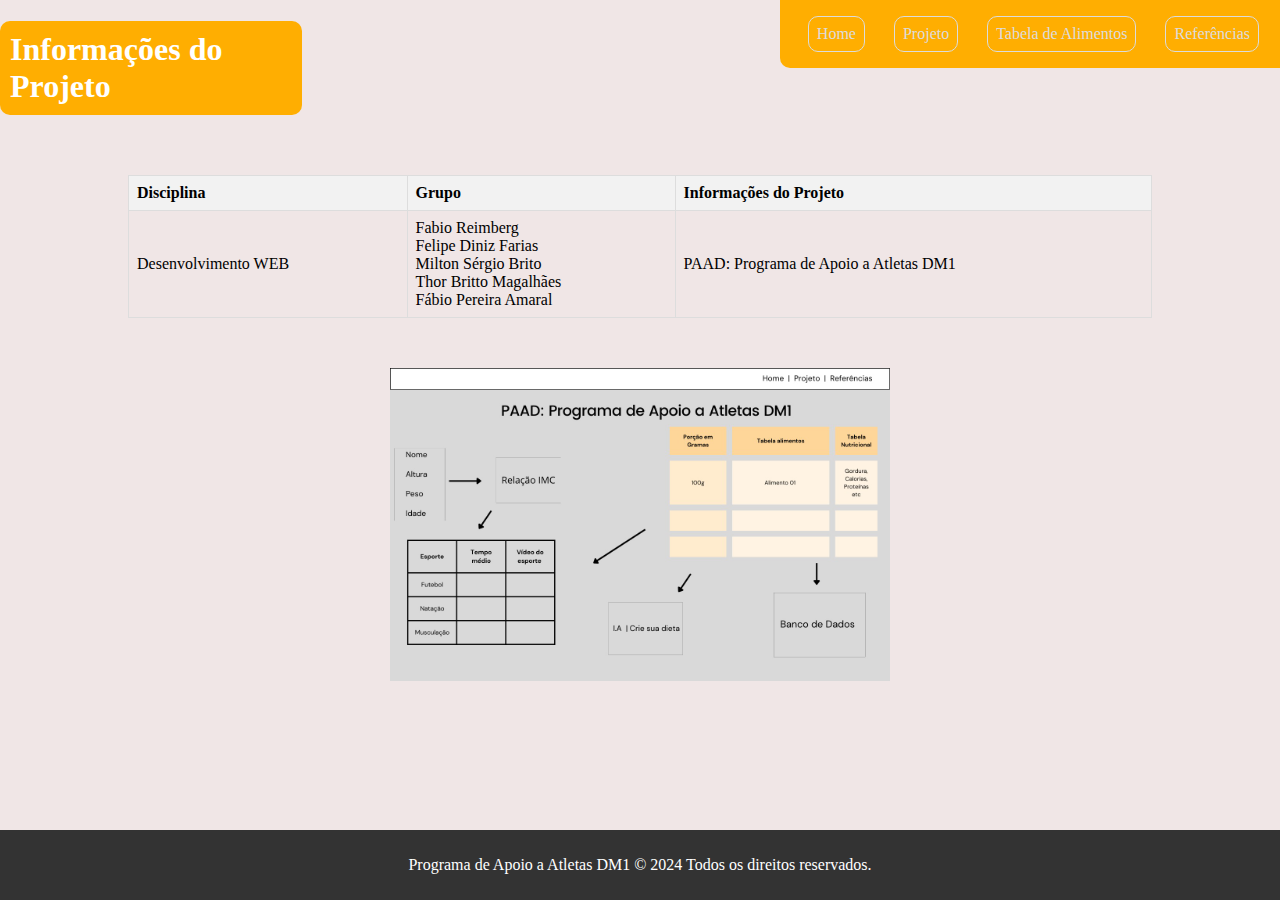
<file: index.html>
<!DOCTYPE html>
<html lang="pt-br">
  <head>
    <meta charset="UTF-8" />
    <meta name="viewport" content="width=device-width, initial-scale=1.0" />
    <title>Programa de Apoio a Atletas DM1</title>
    <link rel="stylesheet" href="./styles/index.css" />
    <link rel="shortcut icon" href="img/favi.jpeg" type="image/x-icon" />
  </head>

  <body>
    <ul class="menu">
      <li><a href="./html/referencia.html">Referências</a></li>
      <li><a href="./html/tabela_alimentos.html">Tabela de Alimentos</a></li>
      <li><a href="./html/tabela.html">Projeto</a></li>
      <li><a href="./index.html">Home</a></li>
    </ul>

    <h1>Informações do Projeto</h1>
    <table>
      <tr>
        <th>Disciplina</th>
        <th>Grupo</th>
        <th>Informações do Projeto</th>
      </tr>
      <tr>
        <td>Desenvolvimento WEB</td>
        <td>
          Fabio Reimberg<br />
          Felipe Diniz Farias <br />
          Milton Sérgio Brito<br />
          Thor Britto Magalhães <br />
          Fábio Pereira Amaral
        </td>
        <td>
          <!-- Informações do Projeto -->
          <p>PAAD: Programa de Apoio a Atletas DM1</p>
        </td>
      </tr>
    </table>

    <div class="img-container">
      <img src="/img/prototipo.jpeg" />
    </div>

    <footer>
      <p>
        Programa de Apoio a Atletas DM1 © 2024 Todos os direitos reservados.
      </p>
    </footer>
  </body>
</html>
</file>
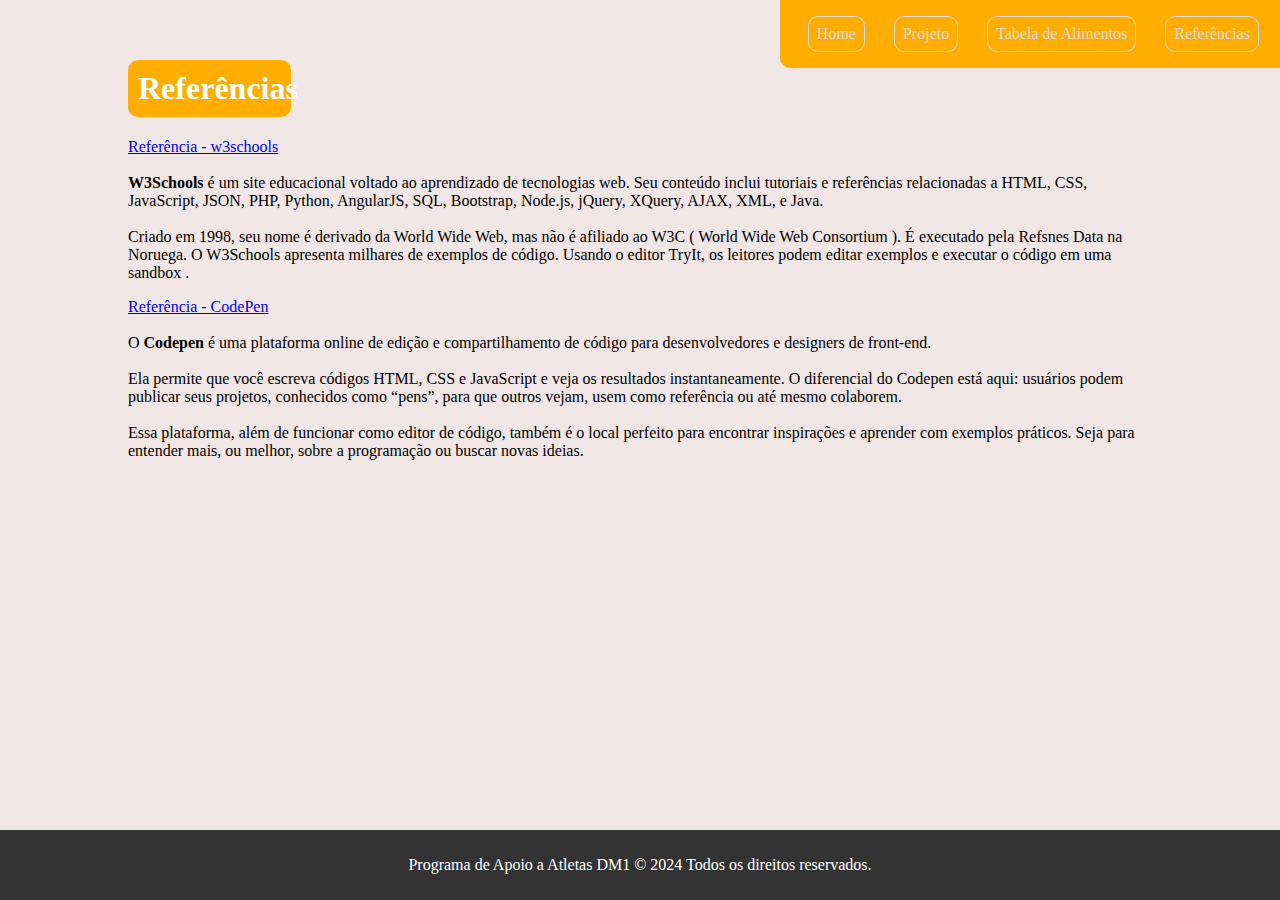
<file: html/referencia.html>
<!DOCTYPE html>
<html lang="pt-br">
  <head>
    <meta charset="UTF-8" />
    <meta name="viewport" content="width=device-width, initial-scale=1.0" />
    <title>Programa de Apoio a Atletas DM1</title>
    <link rel="stylesheet" href="/styles/referencia.css" />
    <link rel="shortcut icon" href="/img/favi.jpeg" type="image/x-icon" />
  </head>

  <body>
    <ul class="menu">
      <li><a href="/html/referencia.html">Referências</a></li>
      <li><a href="/html/tabela_alimentos.html">Tabela de Alimentos</a></li>
      <li><a href="/html/tabela.html">Projeto</a></li>
      <li><a href="/index.html">Home</a></li>
    </ul>

    <div class="container">
      <h1>Referências</h1>
      <div class="reference">
        <p>
          <a href="//www.w3schools.com/">Referência - w3schools</a
          ><br /><br /><b>W3Schools</b> é um site educacional voltado ao
          aprendizado de tecnologias web. Seu conteúdo inclui tutoriais e
          referências relacionadas a HTML, CSS, JavaScript, JSON, PHP, Python,
          AngularJS, SQL, Bootstrap, Node.js, jQuery, XQuery, AJAX, XML, e
          Java.<br /><br />

          Criado em 1998, seu nome é derivado da World Wide Web, mas não é
          afiliado ao W3C ( World Wide Web Consortium ). É executado pela
          Refsnes Data na Noruega. O W3Schools apresenta milhares de exemplos de
          código. Usando o editor TryIt, os leitores podem editar exemplos e
          executar o código em uma sandbox .
        </p>

        <p>
          <a href="https://codepen.io/">Referência - CodePen</a><br /><br />O
          <b>Codepen</b> é uma plataforma online de edição e compartilhamento de
          código para desenvolvedores e designers de front-end.<br /><br />

          Ela permite que você escreva códigos HTML, CSS e JavaScript e veja os
          resultados instantaneamente. O diferencial do Codepen está aqui:
          usuários podem publicar seus projetos, conhecidos como “pens”, para
          que outros vejam, usem como referência ou até mesmo colaborem.<br /><br />

          Essa plataforma, além de funcionar como editor de código, também é o
          local perfeito para encontrar inspirações e aprender com exemplos
          práticos. Seja para entender mais, ou melhor, sobre a programação ou
          buscar novas ideias.
        </p>
      </div>

      <!-- Adicione mais referências conforme necessário -->
    </div>

    <footer>
      <p>
        Programa de Apoio a Atletas DM1 © 2024 Todos os direitos reservados.
      </p>
    </footer>
  </body>
</html>
</file>
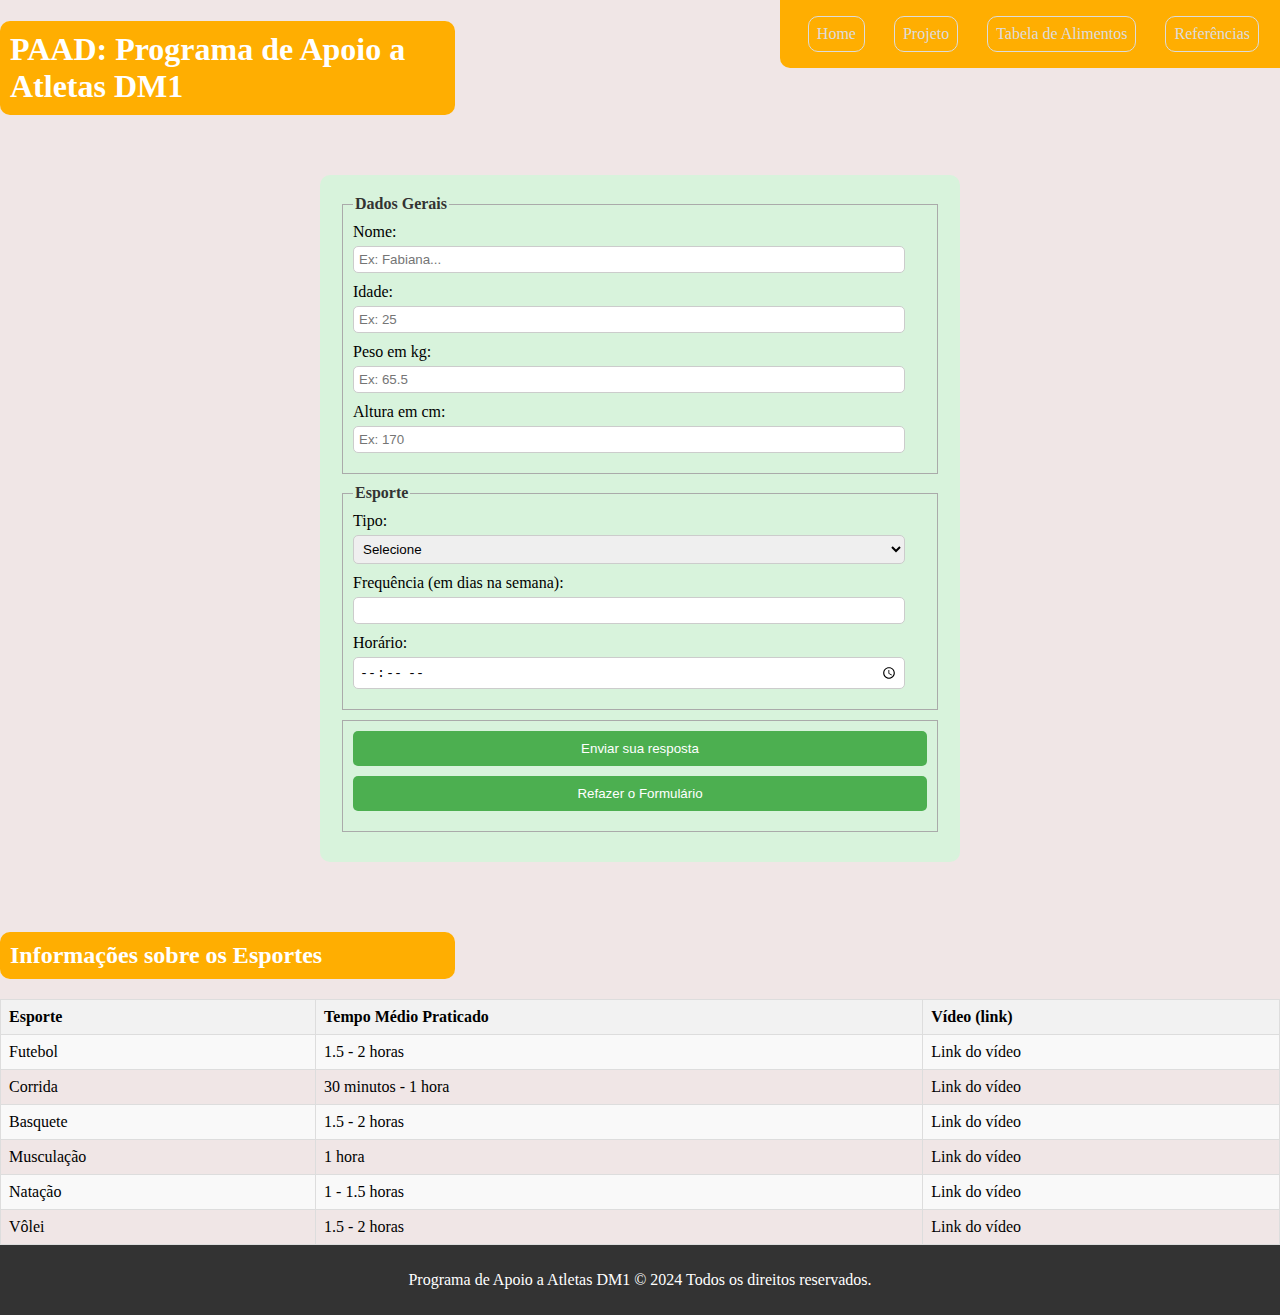
<file: html/tabela.html>
<!DOCTYPE html>
<html lang="pt-br">
  <head>
    <meta charset="UTF-8" />
    <meta name="viewport" content="width=device-width, initial-scale=1.0" />
    <title>Programa de Apoio a Atletas DM1</title>
    <link rel="stylesheet" href="/styles/imc.css" />
    <link rel="stylesheet" href="/styles/tabela.css" />
    <link rel="shortcut icon" href="/img/favi.jpeg" type="image/x-icon" />
    <style></style>
  </head>

  <body>
    <ul class="menu">
      <li><a href="/html/referencia.html">Referências</a></li>
      <li><a href="/html/tabela_alimentos.html">Tabela de Alimentos</a></li>
      <li><a href="/html/tabela.html">Projeto</a></li>
      <li><a href="/index.html">Home</a></li>
    </ul>

    <h1>PAAD: Programa de Apoio a Atletas DM1</h1>
    <form
      id="formulario"
      action="/pagina-processa-dados-do-form"
      method="post"
      class="tema-saude"
    >
      <fieldset>
        <legend>Dados Gerais</legend>
        <label for="nome">Nome:</label>
        <input
          type="text"
          minlength="3"
          id="nome"
          placeholder="Ex: Fabiana..."
        />

        <label for="idade">Idade:</label>
        <input type="text" id="idade" placeholder="Ex: 25" />

        <label for="peso">Peso em kg:</label>
        <input type="text" id="peso" placeholder="Ex: 65.5" />

        <label for="altura">Altura em cm:</label>
        <input type="text" id="altura" placeholder="Ex: 170" />
      </fieldset>
      <fieldset>
        <legend>Esporte</legend>

        <label for="tipo-esporte">Tipo:</label>
        <select id="tipo_esporte">
          <option value="">Selecione</option>
          <option value="Futebol">Futebol</option>
          <option value="Corrida">Corrida</option>
          <option value="Basquete">Basquete</option>
          <option value="Musculação">Musculação</option>
          <option value="Natação">Natação</option>
          <option value="Vôlei">Vôlei</option>
        </select>
        <label for="frequencia">Frequência (em dias na semana):</label>
        <input type="number" id="frequencia" min="1" max="7" />
        <label for="horario">Horário:</label>
        <input type="time" id="horario" />
      </fieldset>

      <fieldset>
        <button type="submit" id="form">Enviar sua resposta</button>
        <button type="reset" id="resetBtn">Refazer o Formulário</button>
      </fieldset>
    </form>
    <span id="imc"></span>
    <h2>Informações sobre os Esportes</h2>
    <table>
      <tr>
        <th>Esporte</th>
        <th>Tempo Médio Praticado</th>
        <th>Vídeo (link)</th>
      </tr>
      <tr>
        <td>Futebol</td>
        <td>1.5 - 2 horas</td>
        <td>Link do vídeo</td>
      </tr>
      <tr>
        <td>Corrida</td>
        <td>30 minutos - 1 hora</td>
        <td>Link do vídeo</td>
      </tr>
      <tr>
        <td>Basquete</td>
        <td>1.5 - 2 horas</td>
        <td>Link do vídeo</td>
      </tr>
      <tr>
        <td>Musculação</td>
        <td>1 hora</td>
        <td>Link do vídeo</td>
      </tr>
      <tr>
        <td>Natação</td>
        <td>1 - 1.5 horas</td>
        <td>Link do vídeo</td>
      </tr>
      <tr>
        <td>Vôlei</td>
        <td>1.5 - 2 horas</td>
        <td>Link do vídeo</td>
      </tr>
    </table>
    <footer>
      <p>
        Programa de Apoio a Atletas DM1 © 2024 Todos os direitos reservados.
      </p>
    </footer>

    <script src="/js/tabela.js"></script>
  </body>
</html>
</file>
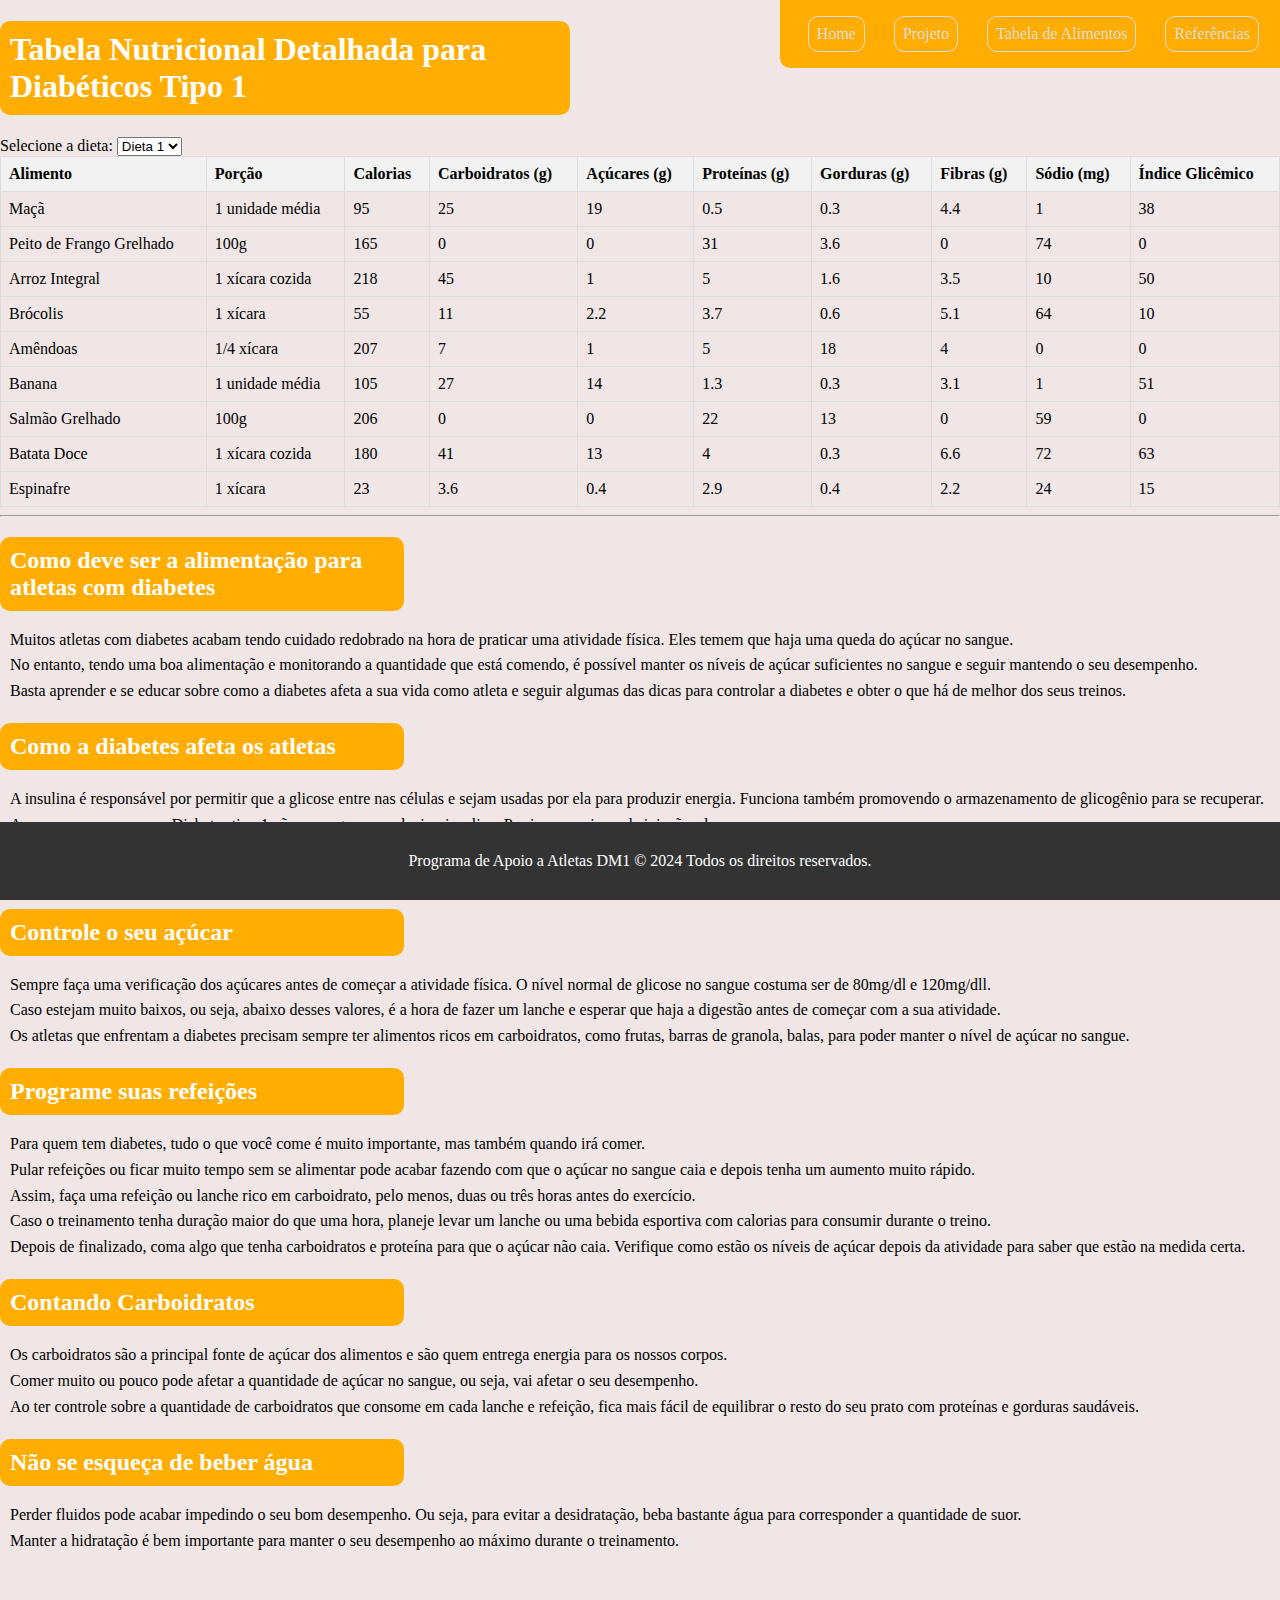
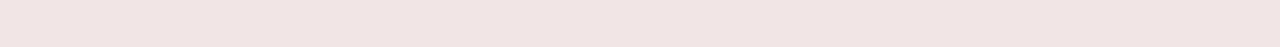
<file: html/tabela_alimentos.html>
<!DOCTYPE html>
<html lang="pt-br">
  <head>
    <meta charset="UTF-8" />
    <meta name="viewport" content="width=device-width, initial-scale=1.0" />
    <title>Programa de Apoio a Atletas DM1</title>
    <link rel="shortcut icon" href="/img/favi.jpeg" type="image/x-icon" />
    <link rel="stylesheet" href="/styles/tabelali.css" />
  </head>

  <body>
    <ul class="menu">
      <li><a href="/html/referencia.html">Referências</a></li>
      <li><a href="/html/tabela_alimentos.html">Tabela de Alimentos</a></li>
      <li><a href="/html/tabela.html">Projeto</a></li>
      <li><a href="./index.html">Home</a></li>
    </ul>
    <div>
      <h1>Tabela Nutricional Detalhada para Diabéticos Tipo 1</h1>
      <label for="dietaSelect">Selecione a dieta:</label>
      <select id="dietaSelect" onchange="changeDieta()">
        <option value="dieta1">Dieta 1</option>
        <option value="dieta2">Dieta 2</option>
      </select>

      <table id="dieta1" class="active">
        <tr>
          <th>Alimento</th>
          <th>Porção</th>
          <th>Calorias</th>
          <th>Carboidratos (g)</th>
          <th>Açúcares (g)</th>
          <th>Proteínas (g)</th>
          <th>Gorduras (g)</th>
          <th>Fibras (g)</th>
          <th>Sódio (mg)</th>
          <th>Índice Glicêmico</th>
        </tr>
        <tr>
          <td>Maçã</td>
          <td>1 unidade média</td>
          <td>95</td>
          <td>25</td>
          <td>19</td>
          <td>0.5</td>
          <td>0.3</td>
          <td>4.4</td>
          <td>1</td>
          <td>38</td>
        </tr>
        <tr>
          <td>Peito de Frango Grelhado</td>
          <td>100g</td>
          <td>165</td>
          <td>0</td>
          <td>0</td>
          <td>31</td>
          <td>3.6</td>
          <td>0</td>
          <td>74</td>
          <td>0</td>
        </tr>
        <tr>
          <td>Arroz Integral</td>
          <td>1 xícara cozida</td>
          <td>218</td>
          <td>45</td>
          <td>1</td>
          <td>5</td>
          <td>1.6</td>
          <td>3.5</td>
          <td>10</td>
          <td>50</td>
        </tr>
        <tr>
          <td>Brócolis</td>
          <td>1 xícara</td>
          <td>55</td>
          <td>11</td>
          <td>2.2</td>
          <td>3.7</td>
          <td>0.6</td>
          <td>5.1</td>
          <td>64</td>
          <td>10</td>
        </tr>
        <tr>
          <td>Amêndoas</td>
          <td>1/4 xícara</td>
          <td>207</td>
          <td>7</td>
          <td>1</td>
          <td>5</td>
          <td>18</td>
          <td>4</td>
          <td>0</td>
          <td>0</td>
        </tr>
        <tr>
          <td>Banana</td>
          <td>1 unidade média</td>
          <td>105</td>
          <td>27</td>
          <td>14</td>
          <td>1.3</td>
          <td>0.3</td>
          <td>3.1</td>
          <td>1</td>
          <td>51</td>
        </tr>
        <tr>
          <td>Salmão Grelhado</td>
          <td>100g</td>
          <td>206</td>
          <td>0</td>
          <td>0</td>
          <td>22</td>
          <td>13</td>
          <td>0</td>
          <td>59</td>
          <td>0</td>
        </tr>
        <tr>
          <td>Batata Doce</td>
          <td>1 xícara cozida</td>
          <td>180</td>
          <td>41</td>
          <td>13</td>
          <td>4</td>
          <td>0.3</td>
          <td>6.6</td>
          <td>72</td>
          <td>63</td>
        </tr>
        <tr>
          <td>Espinafre</td>
          <td>1 xícara</td>
          <td>23</td>
          <td>3.6</td>
          <td>0.4</td>
          <td>2.9</td>
          <td>0.4</td>
          <td>2.2</td>
          <td>24</td>
          <td>15</td>
        </tr>
      </table>

      <table id="dieta2">
        <tr>
          <th>Alimento</th>
          <th>Porção</th>
          <th>Calorias</th>
          <th>Carboidratos (g)</th>
          <th>Açúcares (g)</th>
          <th>Proteínas (g)</th>
          <th>Gorduras (g)</th>
          <th>Fibras (g)</th>
          <th>Sódio (mg)</th>
          <th>Índice Glicêmico</th>
        </tr>
        <tr>
          <td>Morango</td>
          <td>1 xícara</td>
          <td>49</td>
          <td>12</td>
          <td>7</td>
          <td>1</td>
          <td>0.5</td>
          <td>3</td>
          <td>1</td>
          <td>41</td>
        </tr>
        <tr>
          <td>Tofu</td>
          <td>100g</td>
          <td>76</td>
          <td>1.9</td>
          <td>0.3</td>
          <td>8</td>
          <td>4.8</td>
          <td>0.3</td>
          <td>7</td>
          <td>15</td>
        </tr>
        <tr>
          <td>Quinoa</td>
          <td>1 xícara cozida</td>
          <td>222</td>
          <td>39</td>
          <td>1.6</td>
          <td>8</td>
          <td>3.6</td>
          <td>5.2</td>
          <td>13</td>
          <td>53</td>
        </tr>
        <tr>
          <td>Cenoura</td>
          <td>1 xícara</td>
          <td>52</td>
          <td>12</td>
          <td>6</td>
          <td>1.2</td>
          <td>0.3</td>
          <td>3.6</td>
          <td>88</td>
          <td>47</td>
        </tr>
        <tr>
          <td>Nozes</td>
          <td>1/4 xícara</td>
          <td>200</td>
          <td>4</td>
          <td>1</td>
          <td>5</td>
          <td>20</td>
          <td>2</td>
          <td>0</td>
          <td>15</td>
        </tr>
        <tr>
          <td>Pera</td>
          <td>1 unidade média</td>
          <td>101</td>
          <td>27</td>
          <td>17</td>
          <td>0.6</td>
          <td>0.2</td>
          <td>5.5</td>
          <td>1</td>
          <td>38</td>
        </tr>
        <tr>
          <td>Sardinha</td>
          <td>100g</td>
          <td>208</td>
          <td>0</td>
          <td>0</td>
          <td>25</td>
          <td>11</td>
          <td>0</td>
          <td>505</td>
          <td>0</td>
        </tr>
        <tr>
          <td>Batata</td>
          <td>1 xícara cozida</td>
          <td>116</td>
          <td>26</td>
          <td>1.2</td>
          <td>3</td>
          <td>0.1</td>
          <td>2.4</td>
          <td>13</td>
          <td>78</td>
        </tr>
        <tr>
          <td>Alface</td>
          <td>1 xícara</td>
          <td>5</td>
          <td>1</td>
          <td>0.2</td>
          <td>0.5</td>
          <td>0.1</td>
          <td>0.5</td>
          <td>7</td>
          <td>15</td>
        </tr>
      </table>
    </div>

    <script>
      function changeDieta() {
        const dieta1 = document.getElementById("dieta1");
        const dieta2 = document.getElementById("dieta2");
        const select = document.getElementById("dietaSelect");
        if (select.value === "dieta1") {
          dieta1.classList.add("active");
          dieta2.classList.remove("active");
        } else {
          dieta2.classList.add("active");
          dieta1.classList.remove("active");
        }
      }
    </script>
    <hr />
    <h2>Como deve ser a alimentação para atletas com diabetes</h2>

    <p>
      Muitos atletas com diabetes acabam tendo cuidado redobrado na hora de
      praticar uma atividade física. Eles temem que haja uma queda do açúcar no
      sangue.<br />
      No entanto, tendo uma boa alimentação e monitorando a quantidade que está
      comendo, é possível manter os níveis de açúcar suficientes no sangue e
      seguir mantendo o seu desempenho.<br />
      Basta aprender e se educar sobre como a diabetes afeta a sua vida como
      atleta e seguir algumas das dicas para controlar a diabetes e obter o que
      há de melhor dos seus treinos.
    </p>

    <h2>Como a diabetes afeta os atletas</h2>

    <p>
      A insulina é responsável por permitir que a glicose entre nas células e
      sejam usadas por ela para produzir energia. Funciona também promovendo o
      armazenamento de glicogênio para se recuperar.<br />
      As pessoas que possuem Diabetes tipo 1 não conseguem produzir a insulina.
      Por isso, precisam de injeções da mesma.<br />
      Assim, programar as refeições em relação aos exercícios, junto da terapia
      com insulina, deve ser levado a sério.<br />
      Basicamente, é importante ter cuidado nas quantidades de proteína e
      carboidratos consumidos para treinar com intensidade e ter sucesso na sua
      atividade física.
    </p>
    <h2>Controle o seu açúcar</h2>
    <p>
      Sempre faça uma verificação dos açúcares antes de começar a atividade
      física. O nível normal de glicose no sangue costuma ser de 80mg/dl e
      120mg/dll.<br />
      Caso estejam muito baixos, ou seja, abaixo desses valores, é a hora de
      fazer um lanche e esperar que haja a digestão antes de começar com a sua
      atividade.<br />
      Os atletas que enfrentam a diabetes precisam sempre ter alimentos ricos em
      carboidratos, como frutas, barras de granola, balas, para poder manter o
      nível de açúcar no sangue.
    </p>
    <h2>Programe suas refeições</h2>
    <p>
      Para quem tem diabetes, tudo o que você come é muito importante, mas
      também quando irá comer.<br />
      Pular refeições ou ficar muito tempo sem se alimentar pode acabar fazendo
      com que o açúcar no sangue caia e depois tenha um aumento muito rápido.<br />
      Assim, faça uma refeição ou lanche rico em carboidrato, pelo menos, duas
      ou três horas antes do exercício.<br />
      Caso o treinamento tenha duração maior do que uma hora, planeje levar um
      lanche ou uma bebida esportiva com calorias para consumir durante o
      treino.<br />
      Depois de finalizado, coma algo que tenha carboidratos e proteína para que
      o açúcar não caia. Verifique como estão os níveis de açúcar depois da
      atividade para saber que estão na medida certa.
    </p>

    <h2>Contando Carboidratos</h2>
    <p>
      Os carboidratos são a principal fonte de açúcar dos alimentos e são quem
      entrega energia para os nossos corpos.<br />
      Comer muito ou pouco pode afetar a quantidade de açúcar no sangue, ou
      seja, vai afetar o seu desempenho.<br />
      Ao ter controle sobre a quantidade de carboidratos que consome em cada
      lanche e refeição, fica mais fácil de equilibrar o resto do seu prato com
      proteínas e gorduras saudáveis.
    </p>
    <h2>Não se esqueça de beber água</h2>
    <p>
      Perder fluidos pode acabar impedindo o seu bom desempenho. Ou seja, para
      evitar a desidratação, beba bastante água para corresponder a quantidade
      de suor.<br />
      Manter a hidratação é bem importante para manter o seu desempenho ao
      máximo durante o treinamento.
    </p>
    <br />
  </body>
  <footer>
    <p>Programa de Apoio a Atletas DM1 © 2024 Todos os direitos reservados.</p>
  </footer>
</html>
</file>
<file: styles/index.css>
/* Estilo para garantir que não haja margens ou preenchimentos padrão */
body {
  margin: 0;
  padding: 0;
  background-color: #f0e6e6;
  /* Cor de fundo cinza */
}

/* Estilo para a barra de menu */
.menu {
  display: flex;
  flex-direction: row-reverse;
  list-style-type: none;
  border-bottom-left-radius: 10px;
  margin: 0;
  /* Remove os marcadores de lista */

  padding: 8px 0;
  overflow: hidden;
  background-color: rgb(255, 174, 1);
  /* Cor de fundo da barra de menu */
  position: fixed;
  /* Fixa a barra de menu na tela */
  top: 0;
  /* Posiciona a barra de menu no topo da tela */
  right: 0;
  /* Posiciona a barra de menu à direita da tela */
  width: 500px;
  /* Define a largura da barra de menu */
}

/* Estilo para os itens da barra de menu */
.menu li {
  position: relative;
  float: right;
  margin-right: 8px;
  padding: 8px;
  /* Alinha os itens à direita */
}

.menu li a {
  display: block;
  color: gainsboro;
  border: gainsboro solid 1px;
  font-weight: 500;
  margin-right: 5px;
  border-radius: 10px;
  /* Cor do texto dos links */
  text-align: center;
  padding: 8px;
  /* Preenchimento interno dos itens */
  text-decoration: none;
  /* Remove o sublinhado dos links */
}

.menu li a:hover {
  background-color: #eec409;
  transition: 0.5s;
  /* Cor de fundo ao passar o mouse sobre os links */
}

/* Estilo para a tabela de informações do projeto */
table {
  width: 80%;
  /* Largura da tabela */
  margin: 60px auto 50px;
  /* Margens da tabela */
  border-collapse: collapse;
  /* Remove as bordas entre as células */
}

th,
td {
  border: 1px solid #dddddd;
  /* Borda das células */
  padding: 8px;
  /* Preenchimento interno das células */
  text-align: left;
}

th {
  background-color: #f2f2f2;
  /* Cor de fundo das células de cabeçalho */
}

/* Estilo para o rodapé */
footer {
  background-color: #333;
  /* Cor de fundo do rodapé */
  color: white;
  /* Cor do texto do rodapé */
  text-align: center;
  padding: 10px 0;
  /* Preenchimento interno do rodapé */
  position: fixed;
  /* Fixa o rodapé na parte inferior da tela */
  bottom: 0;
  /* Posiciona o rodapé no rodapé da tela */
  width: 100%;
  /* Largura total do rodapé */
}

/* Estilos para o h1 */
h1 {
  background-color: rgb(255, 174, 1);
  /* Cor de fundo salmão */
  color: white;
  /* Cor do texto branco */
  padding: 10px;
  /* Preenchimento interno */
  border-radius: 10px 10px 10px 10px;
  /* Borda arredondada no canto inferior */
  width: 22%;
}

.img-container {
  display: flex;
  justify-content: center;
  align-items: center;
  height: auto;
  margin-bottom: 100px;
}

img {
  width: 500px;
  height: fit-content;
}
</file>
<file: styles/referencia.css>
body {
  margin: 0;
  padding: 0;
  background-color: #f0e6e6;
  /* Cor de fundo cinza */
}

.menu {
  display: flex;
  flex-direction: row-reverse;
  list-style-type: none;
  border-bottom-left-radius: 10px;
  margin: 0;
  /* Remove os marcadores de lista */

  padding: 8px 0;
  overflow: hidden;
  background-color: rgb(255, 174, 1);
  /* Cor de fundo da barra de menu */
  position: fixed;
  /* Fixa a barra de menu na tela */
  top: 0;
  /* Posiciona a barra de menu no topo da tela */
  right: 0;
  /* Posiciona a barra de menu à direita da tela */
  width: 500px;
  /* Define a largura da barra de menu */
}

.menu li {
  position: relative;
  float: right;
  margin-right: 8px;
  padding: 8px;
  /* Alinha os itens à direita */
}

.menu li a {
  display: block;
  color: gainsboro;
  border: gainsboro solid 1px;
  font-weight: 500;
  margin-right: 5px;
  border-radius: 10px;
  /* Cor do texto dos links */
  text-align: center;
  padding: 8px;
  /* Preenchimento interno dos itens */
  text-decoration: none;
  /* Remove o sublinhado dos links */
}

.menu li a:hover {
  background-color: #eec409;
  transition: 0.5s;
  /* Cor de fundo ao passar o mouse sobre os links */
}

footer {
  background-color: #333;
  color: white;
  text-align: center;
  padding: 10px 0;
  position: fixed;
  bottom: 0;
  width: 100%;
}

.container {
  margin: 60px auto 50px;
  /* Margens do conteúdo */
  width: 80%;
  /* Largura do conteúdo */
}

.reference {
  margin-bottom: 20px;
  /* Margem inferior das referências */
}
h1 {
  background-color: rgb(255, 174, 1);
  /* Cor de fundo salmão */
  color: white;
  /* Cor do texto branco */
  padding: 10px;
  /* Preenchimento interno */
  border-radius: 10px 10px 10px 10px;
  /* Borda arredondada no canto inferior */
  width: 14%;
  position: static;
  left: 50px;
  top: auto;
}
</file>
<file: styles/imc.css>
#imc {
  display: flex;
  width: 100%;
  height: auto;
  justify-content: center;
}

.resp {
  background-color: rgb(202, 241, 193);
  display: flex;
  flex-direction: column;
  justify-content: center;
  align-items: center;
  text-align: center;
  flex-wrap: wrap;
  margin-right: 20px;
  border: 2px solid black;
  border-radius: 10px;
  width: 250px;
  height: 250px;
}

.deleteBtn {
  width: 100px;
  border-radius: 12px;
  margin-top: 30px;
  background-color: #4caf50;
  color: white;
  padding: 6px 0;
  opacity: 1;
  transition: 0.4s ease;
}

.deleteBtn:hover {
  opacity: 0.7;
  cursor: pointer;
}
</file>
<file: styles/tabela.css>
body {
  margin: 0;
  padding: 0;
  background-color: #f0e6e6;
  /* Cor de fundo cinza */
}

/* Estilos para o menu */
.menu {
  display: flex;
  flex-direction: row-reverse;
  list-style-type: none;
  border-bottom-left-radius: 10px;
  margin: 0;
  /* Remove os marcadores de lista */

  padding: 8px 0;
  overflow: hidden;
  background-color: rgb(255, 174, 1);
  /* Cor de fundo da barra de menu */
  position: fixed;
  /* Fixa a barra de menu na tela */
  top: 0;
  /* Posiciona a barra de menu no topo da tela */
  right: 0;
  /* Posiciona a barra de menu à direita da tela */
  width: 500px;
  /* Define a largura da barra de menu */
}

.menu li {
  position: relative;
  float: right;
  margin-right: 8px;
  padding: 8px;
  /* Alinha os itens à direita */
}

.menu li a {
  display: block;
  color: gainsboro;
  border: gainsboro solid 1px;
  font-weight: 500;
  margin-right: 5px;
  border-radius: 10px;
  /* Cor do texto dos links */
  text-align: center;
  padding: 8px;
  /* Preenchimento interno dos itens */
  text-decoration: none;
  /* Remove o sublinhado dos links */
}

.menu li a:hover {
  background-color: #eec409;
  transition: 0.5s;
  /* Cor de fundo ao passar o mouse sobre os links */
}

/* Estilos para o formulário */
form {
  margin: 60px auto 50px;
  width: 80%;
  max-width: 600px;
  /* Definindo uma largura máxima para o formulário */
  padding: 0 20px;
  /* Adicionando espaçamento interno */
}

fieldset {
  border: 1px solid #dddddd;
  padding: 10px;
  margin-bottom: 10px;
}

legend {
  font-weight: bold;
}

label {
  margin-right: 10px;
}

input,
select,
button {
  margin-bottom: 10px;
  width: 100%;
  /* Definindo a largura dos elementos de formulário como 100% */
  box-sizing: border-box;
  /* Mantendo o padding e a borda dentro da largura especificada */
}

/* Estilos para o formulário */
form {
  margin: 60px auto 50px;
  width: 80%;
  max-width: 600px; /* Definindo uma largura máxima para o formulário */
  padding: 0 20px; /* Adicionando espaçamento interno */
}

fieldset {
  border: 1px solid #dddddd;
  padding: 10px;
  margin-bottom: 10px;
}

legend {
  font-weight: bold;
}

label {
  margin-right: 10px;
}

input,
select,
button {
  margin-bottom: 10px;
  width: 100%; /* Definindo a largura dos elementos de formulário como 100% */
  box-sizing: border-box; /* Mantendo o padding e a borda dentro da largura especificada */
}

/* Estilos para a tabela */
table {
  border-collapse: collapse;
  width: 100%; /* A tabela ocupa toda a largura disponível */
}

table th,
table td {
  border: 1px solid #dddddd;
  padding: 8px;
  text-align: left;
}

table th {
  background-color: #f2f2f2;
}

table tr:nth-child(even) {
  background-color: #f9f9f9;
}

table tr:hover {
  background-color: #f5f5f5;
}

/* Estilos para os cabeçalhos h1 e h2 */
h1,
h2 {
  background-color: rgb(255, 174, 1); /* Cor de fundo salmão */
  color: white; /* Cor do texto branco */
  padding: 10px; /* Preenchimento interno */
  border-radius: 10px 10px 10px 10px; /* Borda arredondada no canto inferior */
  width: 34%; /* Largura dos cabeçalhos */
}

/* Estilo para o formulário com o tema de saúde */
.tema-saude {
  background-color: #d8f3dc;
  /* Cor de fundo para o tema de saúde */
  padding: 20px;
  /* Adicione espaçamento interno ao formulário */
  border-radius: 10px;
  /* Adicione bordas arredondadas ao formulário */
}

.tema-saude fieldset {
  border: 1px solid #aaa;
  /* Adicione uma borda ao redor do campo */
  padding: 10px;
  /* Adicione espaçamento interno ao campo */
  margin-bottom: 10px;
  /* Adicione margem inferior ao campo */
}

.tema-saude legend {
  font-weight: bold;
  /* Torne a legenda em negrito */
  color: #333;
  /* Cor do texto da legenda */
}

.tema-saude label {
  display: block;
  /* Faça as etiquetas ocuparem a largura total do seu contêiner */
  margin-bottom: 5px;
  /* Adicione margem inferior para separação entre etiquetas e campos */
}

.tema-saude input,
.tema-saude select {
  width: calc(100% - 22px);
  /* Defina a largura dos campos de entrada para preencher o contêiner com uma pequena margem */
  padding: 5px;
  /* Adicione espaçamento interno aos campos de entrada */
  border: 1px solid #ccc;
  /* Adicione uma borda aos campos de entrada */
  border-radius: 5px;
  /* Adicione bordas arredondadas aos campos de entrada */
}

.tema-saude button[type="submit"],
.tema-saude button[type="reset"] {
  padding: 10px 20px;
  /* Adicione espaçamento interno aos botões */
  background-color: #4caf50;
  /* Cor de fundo verde para botões */
  color: white;
  /* Cor do texto dos botões */
  border: none;
  /* Remova a borda dos botões */
  border-radius: 5px;
  /* Adicione bordas arredondadas aos botões */
  cursor: pointer;
  /* Mude o cursor para um ponteiro ao passar sobre os botões */
}

.tema-saude button[type="submit"]:hover,
.tema-saude button[type="reset"]:hover {
  background-color: #45a049;
  /* Cor de fundo mais escura ao passar sobre os botões */
}

/* Media queries para tornar o layout responsivo */
@media screen and (max-width: 768px) {
  .menu {
    width: 100%;
    text-align: center;
  }

  .menu li {
    float: none;
    display: inline-block;
  }

  .menu li a {
    display: inline-block;
  }
}

/* Estilos para o rodapé */
footer {
  background-color: #333;
  color: white;
  text-align: center;
  padding: 10px 0;
  position: relative;
  /* Alterando a posição para relativa */
  clear: both;
  /* Limpa os elementos flutuantes */
}

/* Estilo para a segunda tabela */
table:nth-of-type(2) {
  margin-bottom: 100px;
  /* Aumentando a margem inferior */
}
</file>
<file: styles/tabelali.css>
:root {
  --primary-color: rgb(255, 174, 1); /* Cor principal usada no design */
  --hover-color: #eec409; /* Cor de fundo ao passar o mouse */
  --footer-bg-color: #333; /* Cor de fundo do rodapé */
  --footer-text-color: white; /* Cor do texto do rodapé */
  --body-bg-color: #f0e6e6; /* Cor de fundo do corpo da página */
  --footer-height: 60px; /* Altura do rodapé */
}

body {
  margin: 0;
  padding: 0;
  background-color: #f0e6e6;
  padding-bottom: var(
    --footer-height
  ); /* Adiciona espaço no final da página para o rodapé */
}

/* Estilos para o menu */
.menu {
  display: flex;
  flex-direction: row-reverse;
  list-style-type: none;
  border-bottom-left-radius: 10px;
  margin: 0;
  /* Remove os marcadores de lista */

  padding: 8px 0;
  overflow: hidden;
  background-color: rgb(255, 174, 1);
  /* Cor de fundo da barra de menu */
  position: fixed;
  /* Fixa a barra de menu na tela */
  top: 0;
  /* Posiciona a barra de menu no topo da tela */
  right: 0;
  /* Posiciona a barra de menu à direita da tela */
  width: 500px;
  /* Define a largura da barra de menu */
}

.menu li {
  position: relative;
  float: right;
  margin-right: 8px;
  padding: 8px;
  /* Alinha os itens à direita */
}

.menu li a {
  display: block;
  color: gainsboro;
  border: gainsboro solid 1px;
  font-weight: 500;
  margin-right: 5px;
  border-radius: 10px;
  /* Cor do texto dos links */
  text-align: center;
  padding: 8px;
  /* Preenchimento interno dos itens */
  text-decoration: none;
  /* Remove o sublinhado dos links */
}

.menu li a:hover {
  background-color: #eec409;
  transition: 0.5s;
  /* Cor de fundo ao passar o mouse sobre os links */
}

table {
  width: 100%;
  border-collapse: collapse;
  display: none;
}
th,
td {
  border: 1px solid #dddddd;
  text-align: left;
  padding: 8px;
}
th {
  background-color: #f2f2f2;
}
.active {
  display: table;
}

h1 {
  background-color: rgb(255, 174, 1); /* Cor de fundo salmão */
  color: white; /* Cor do texto branco */
  padding: 10px; /* Preenchimento interno */
  border-radius: 10px 10px 10px 10px; /* Borda arredondada no canto inferior */
  width: 43%; /* Largura dos cabeçalhos */
}

h2 {
  background-color: rgb(255, 174, 1); /* Cor de fundo salmão */
  color: white; /* Cor do texto branco */
  padding: 10px; /* Preenchimento interno */
  border-radius: 10px 10px 10px 10px; /* Borda arredondada no canto inferior */
  width: 30%; /* Largura dos cabeçalhos */
  margin-bottom: 10px;
}
/* Estilos para o rodapé */

p {
  font-size: 1rem; /* Tamanho da fonte */
  line-height: 1.6; /* Altura da linha */
  margin: 16px 0; /* Margens superior e inferior */
  padding: 0 10px; /* Preenchimento lateral */
}
footer {
  background-color: #333;
  /* Cor de fundo do rodapé */
  color: white;
  /* Cor do texto do rodapé */
  text-align: center;
  padding: 10px 0;
  /* Preenchimento interno do rodapé */
  position: fixed;
  /* Fixa o rodapé na parte inferior da tela */
  bottom: 0;
  /* Posiciona o rodapé no rodapé da tela */
  width: 100%;
  /* Largura total do rodapé */
}
</file>
